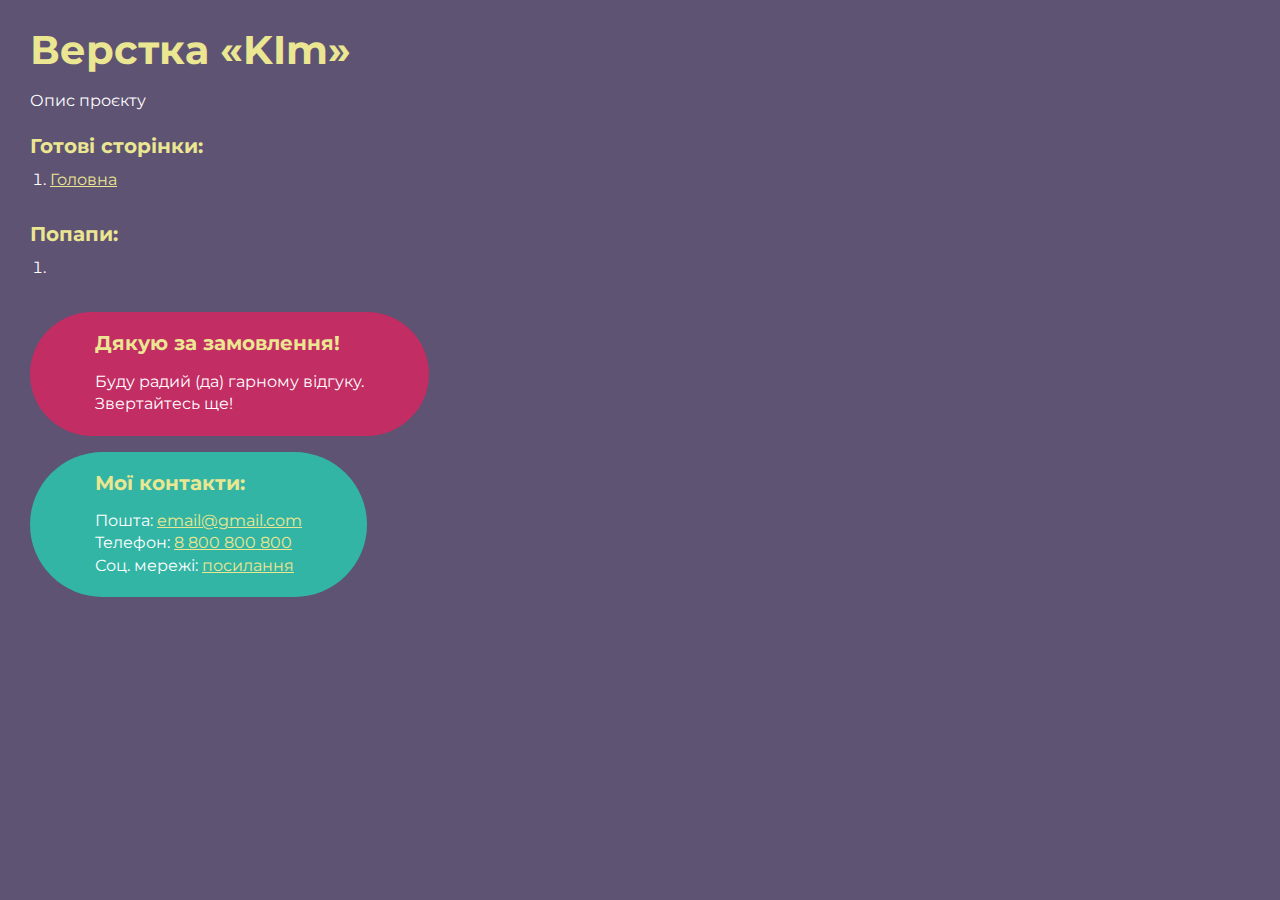
<file: home.html>
<!DOCTYPE html>
<html>

<head>
	<meta charset="UTF-8">
	<meta name="viewport" content="width=device-width, initial-scale=1.0">
	<title>Верстка «KIm»</title>
</head>

<body>
	<div class="rootpage">
		<h1>Верстка «KIm»</h1>
		<div class="rootpage__info">
			Опис проєкту
		</div>
		<h2>Готові сторінки:</h2>
		<ol class="rootpage__list">
			<li><a target="_blank" href="home.html">Головна</a></li>
		</ol>
		<h2>Попапи:</h2>
		<ol class="rootpage__list">
			<li><a target="_blank" href="home.html#"></a></li>
		</ol>
		<div class="rootpage__tnx">
			<h2>Дякую за замовлення!</h2>
			<p>Буду радий (да) гарному відгуку.</p>
			<p>Звертайтесь ще!</p>
		</div>
		<div class="rootpage__contacts">
			<h2>Мої контакти:</h2>
			<p>Пошта: <a href="mailto:email@gmail.com">email@gmail.com</a></p>
			<p>Телефон: <a href="tel:8800800800">8 800 800 800</a></p>
			<p>Соц. мережі: <a href="">посилання</a></p>
		</div>
	</div>
</body>
<style>
	@charset "UTF-8";
	@import url("https://fonts.googleapis.com/css?family=Montserrat:regular,700&display=swap");

	*,
	*::before,
	*::after {
		padding: 0px;
		margin: 0px;
		border: 0px;
		box-sizing: border-box;
	}

	html,
	body {
		height: 100%;
		margin: 0;
		padding: 0;
		min-width: 320px;
		width: 100%;
		color: #fff;
		background-color: #5e5373;
	}

	body {
		font-family: Montserrat;
		font-size: 100%;
		line-height: 1;
		font-size: 1rem;
	}

	a {
		text-decoration: underline;
		color: #ebe691
	}

	a:visited {
		text-decoration: underline;
		color: #aaa768;
	}

	a:hover {
		text-decoration: none;
	}

	ul li {
		list-style: none;
	}

	img {
		vertical-align: top;
	}

	.wrapper {
		width: 100%;
		min-height: 100%;
		overflow: hidden;
	}

	.rootpage {
		padding: 30px;
		display: flex;
		flex-direction: column;
		align-items: flex-start;
	}

	@media (max-width: 767px) {
		.rootpage {
			padding: 30px 15px;
		}
	}

	h1 {
		color: #ebe691;
		font-size: 2.5rem;
		margin: 0px 0px 1.25rem 0px;
	}

	@media (max-width: 767px) {
		h1 {
			font-size: 1.85rem;
			margin: 0px 0px 1.25rem 0px;
		}
	}

	h2 {
		color: #ebe691;
		font-size: 1.25rem;
		margin: 0px 0px 1rem 0px;
	}

	@media (max-width: 767px) {
		h2 {
			font-size: 1.125rem;
			margin: 0px 0px 1rem 0px;
		}
	}

	.rootpage__info {
		line-height: 140%;
		margin: 0px 0px 1.5rem 0px;
	}

	.rootpage__list {
		margin: 0px 0px 2.25rem 1.25rem;
	}

	.rootpage__list li:not(:last-child) {
		margin: 0px 0px 15px 0px;
	}

	.rootpage__contacts,
	.rootpage__tnx {
		border-radius: 200px;
		padding: 20px 65px;
		line-height: 140%;
	}

	@media (max-width: 767px) {

		.rootpage__contacts,
		.rootpage__tnx {
			border-radius: 40px;
			padding: 20px;
		}
	}

	.rootpage__contacts {
		background: #32b5a4;

	}

	.rootpage__contacts a {
		color: #ebe691;
	}

	.rootpage__tnx {
		background: #c22d63;
		margin: 0px 0px 1rem 0px;
	}
</style>

</html>
</file>
